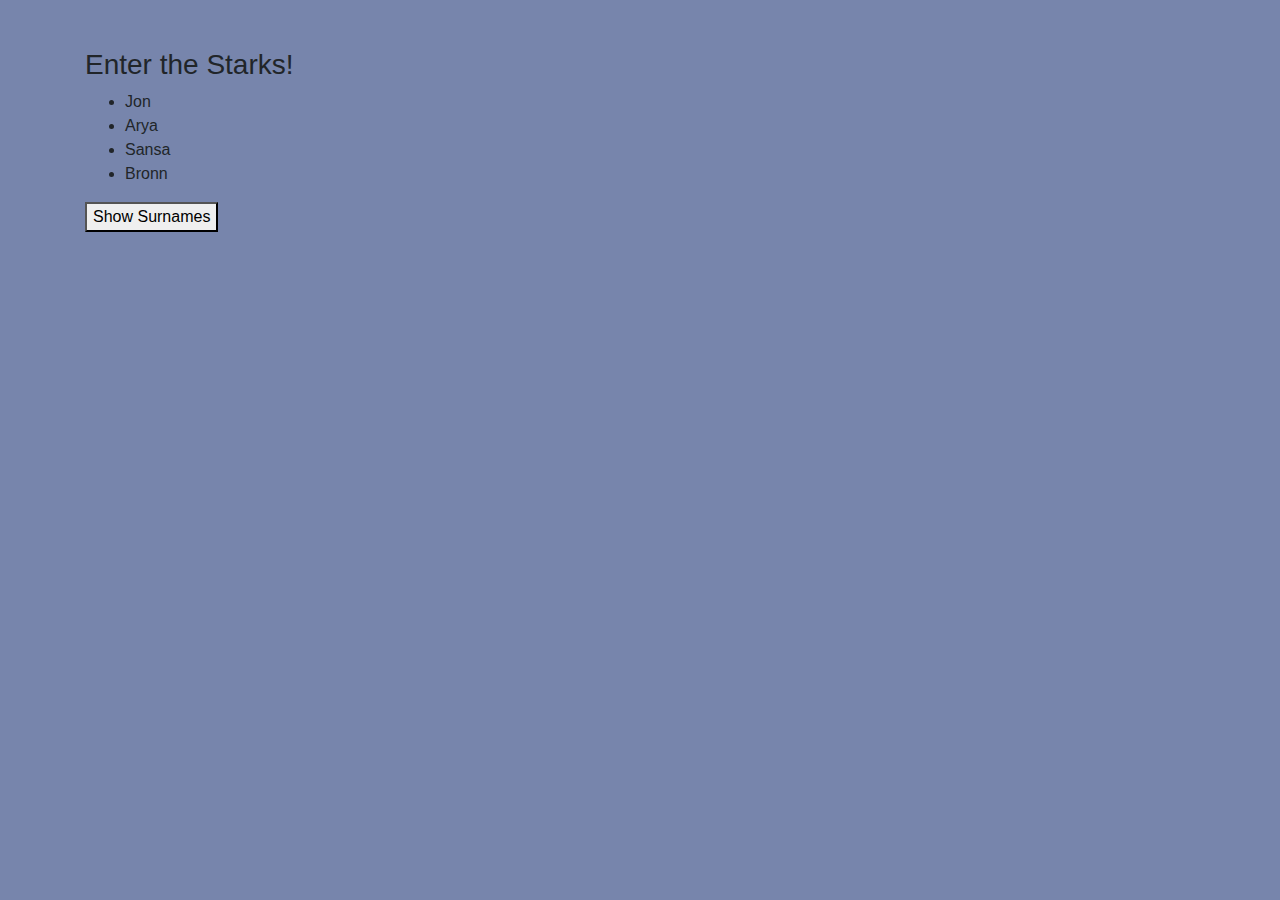
<file: 00_throne_families/index.html>
<html lang="en">
<head>
  <meta charset="UTF-8">
  <meta name="viewport" content="width=device-width, initial-scale=1.0">
  <meta http-equiv="X-UA-Compatible" content="ie=edge">
  <title>Document</title>
  <link rel="stylesheet" href="https://maxcdn.bootstrapcdn.com/bootstrap/4.0.0/css/bootstrap.min.css" integrity="sha384-Gn5384xqQ1aoWXA+058RXPxPg6fy4IWvTNh0E263XmFcJlSAwiGgFAW/dAiS6JXm" crossorigin="anonymous">
  <link rel="stylesheet" href="./styles.css">
</head>
<body>
  <div class="container mt-5">
    <h3 class="header"> Enter the Starks! 🐺</h3>
    <ul class="list-bucket"></ul>
    <button class="surname-button"> Show Surnames </button>
  </div>

<script src='./script.js'></script>
</body>
</html>
</file>
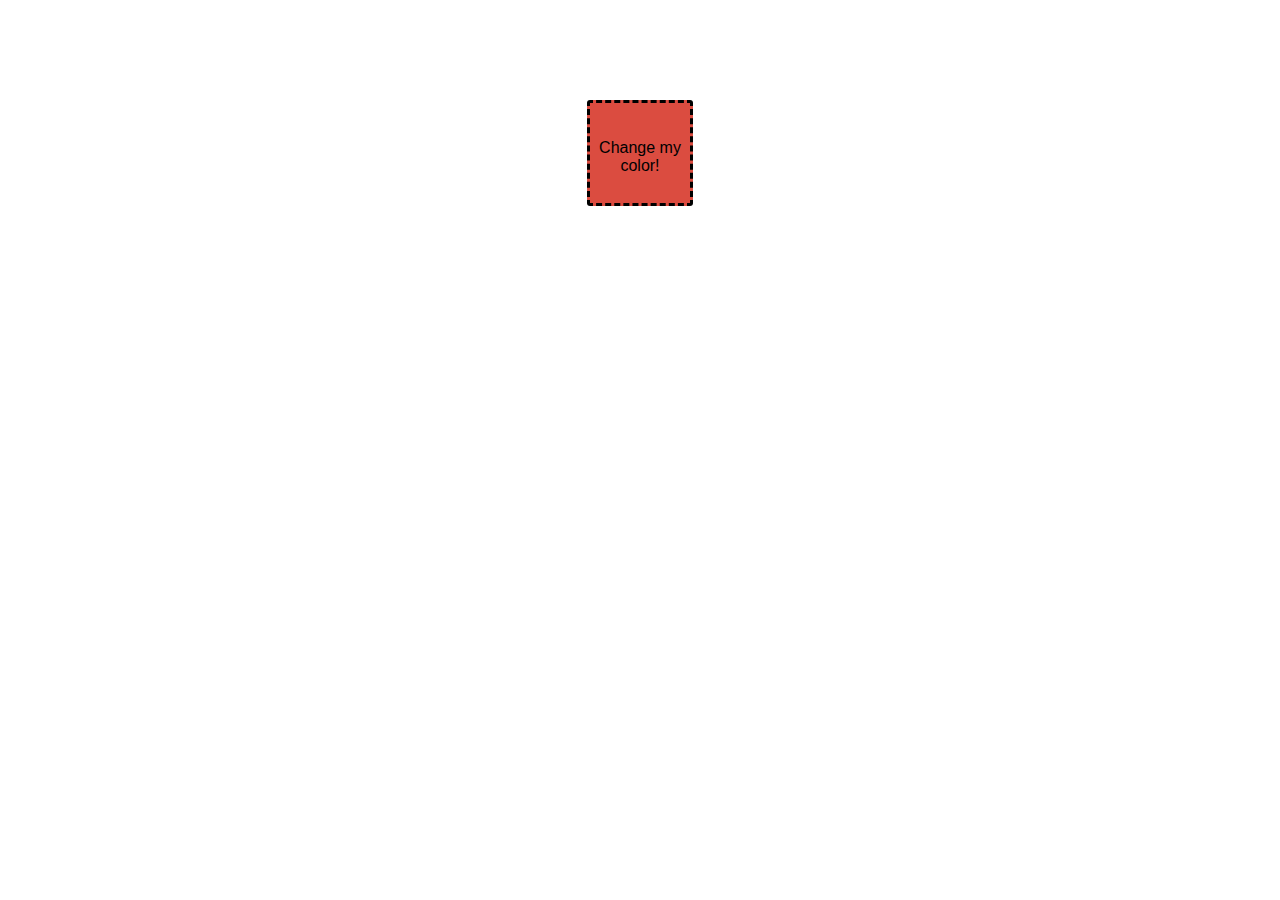
<file: 01_change_the_color/index.html>
<html lang="en">
<head>
  <meta charset="UTF-8">
  <meta name="viewport" content="width=device-width, initial-scale=1.0">
  <meta http-equiv="X-UA-Compatible" content="ie=edge">
  <link rel="stylesheet" href="./styles.css">
  <title>Document</title>
</head>
<body>
  <div class="square red">
    <p> Change my color! </p>
  </div>

<script src="script.js"></script>
</body>
</html>
</file>
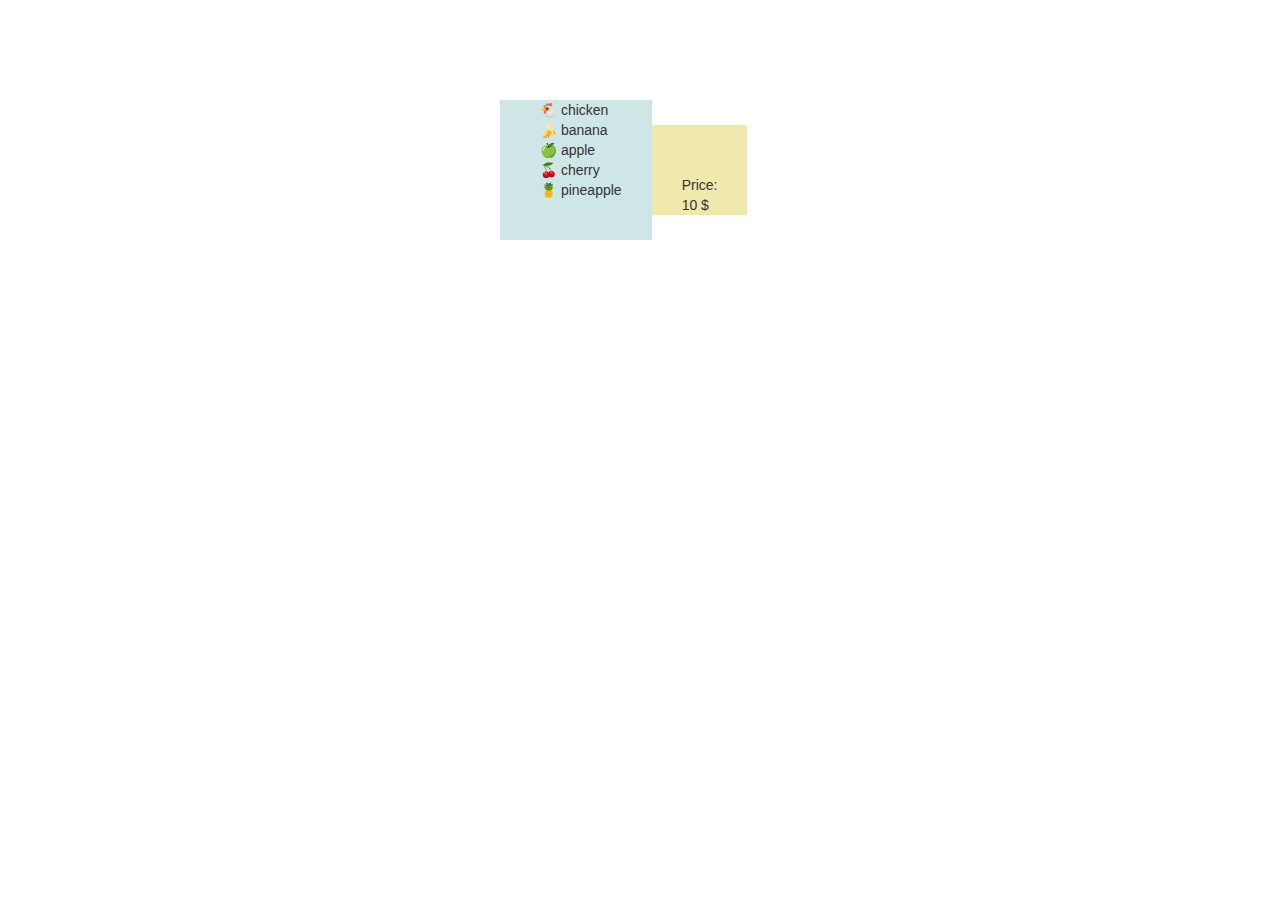
<file: 02_show_the_price/index.html>
<html lang="en">
<head>
  <meta charset="UTF-8">
  <meta name="viewport" content="width=device-width, initial-scale=1.0">
  <meta http-equiv="X-UA-Compatible" content="ie=edge">
  <link rel="stylesheet" href="https://maxcdn.bootstrapcdn.com/bootstrap/3.3.7/css/bootstrap.min.css" integrity="sha384-BVYiiSIFeK1dGmJRAkycuHAHRg32OmUcww7on3RYdg4Va+PmSTsz/K68vbdEjh4u" crossorigin="anonymous">
  <link rel="stylesheet" href="./styles.css">
  <title>Document</title>
</head>
<body>
  <div class="wrapper">
    <ul class="item-list">
      <li class="item" data-price="10" > 🐔 chicken </li>
      <li class="item" data-price="15"> 🍌 banana </li>
      <li class="item" data-price="20"> 🍏 apple </li>
      <li class="item" data-price="30"> 🍒 cherry </li>
      <li class="item" data-price="45"> 🍍 pineapple </li>
    </ul>
    <div class="price-tag"> Price:
      <p class="price-display"> 10 $ </p>
    </div>
  </div>
<script  src='./script.js'> </script>
</body>
</html>
</file>
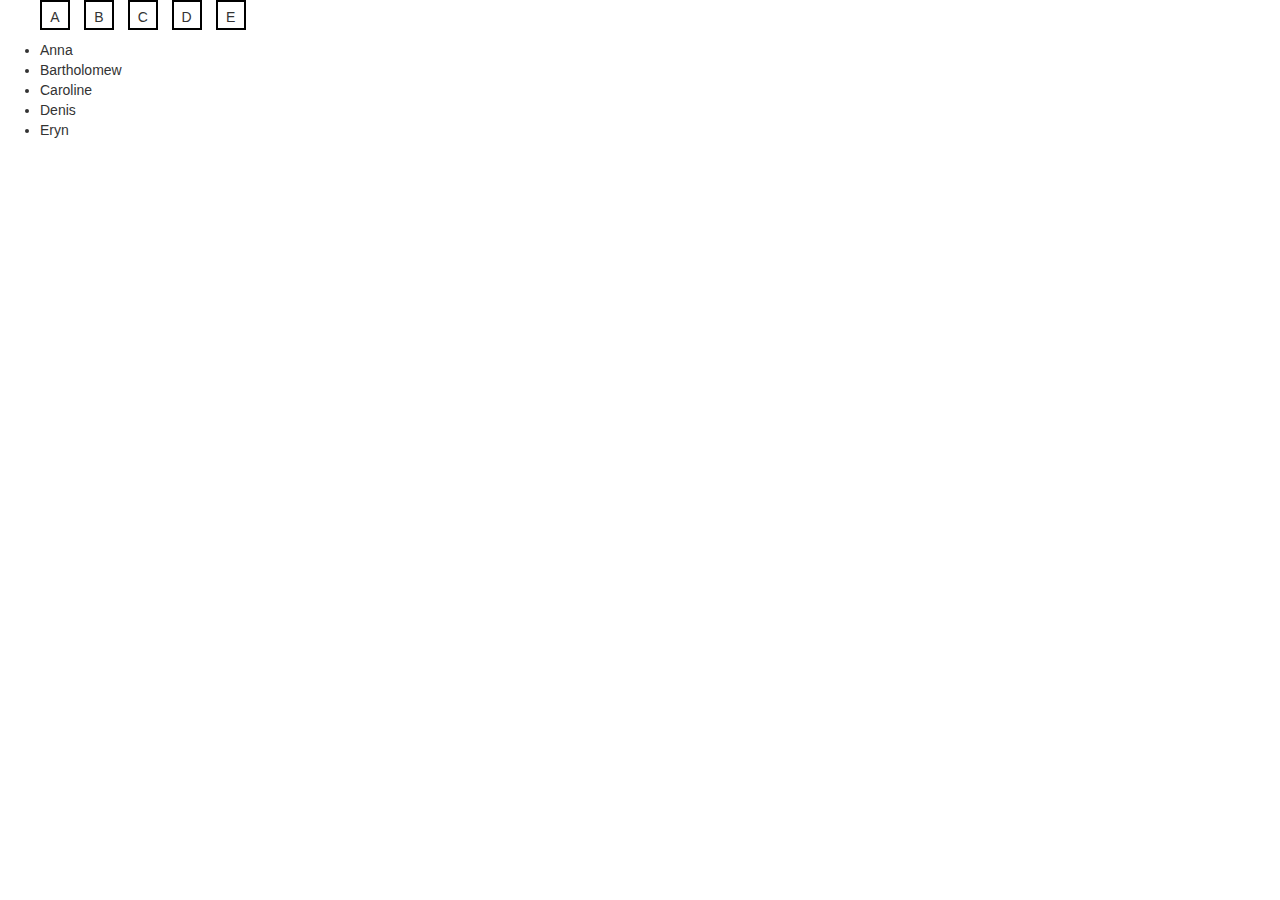
<file: 03_filter_the_list/index.html>
<html lang="en">
<head>
  <meta charset="UTF-8">
  <meta name="viewport" content="width=device-width, initial-scale=1.0">
  <meta http-equiv="X-UA-Compatible" content="ie=edge">
  <link rel="stylesheet" href="https://maxcdn.bootstrapcdn.com/bootstrap/3.3.7/css/bootstrap.min.css" integrity="sha384-BVYiiSIFeK1dGmJRAkycuHAHRg32OmUcww7on3RYdg4Va+PmSTsz/K68vbdEjh4u" crossorigin="anonymous">
  <link rel="stylesheet" href="./styles.css">
  <title>Document</title>
</head>
<body>
  <div class="wrapper">
    <ul class="filter-list list">
      <li class="item"> A </li>
      <li class="item"> B </li>
      <li class="item"> C </li>
      <li class="item"> D </li>
      <li class="item"> E </li>
    </ul>
    <ul class="name-list">
      <li class="name"> Anna </li>
      <li class="name"> Bartholomew </li>
      <li class="name"> Caroline </li>
      <li class="name"> Denis </li>
      <li class="name"> Eryn </li>
    </ul>
  </div>

</body>
<script src='./script.js'></script>
</html>
</file>
<file: 00_throne_families/styles.css>
.stark {
  background-color: #7785AC;
}

.lannister {
  background-color: #A31621;
}
</file>
<file: 01_change_the_color/styles.css>
body {
  font-family: sans-serif;
}

.square {
  height: 100px;
  width: 100px;
  margin: 0 auto;
  margin-top: 100px;
  border-radius: 3px;
  text-align: center;
  vertical-align: middle;
  border: black dashed 3px;
}

p {
  padding-top: 20px;
}

.red {
  background-color: #DB4C40;
}

.blue {
  background-color: #087E8B;
}
</file>
<file: 02_show_the_price/styles.css>
.body {
  background-color: #F5F5F5;
}

.wrapper {
  margin-top: 100px;
  margin-left: 500px;
  font-family: sans-serif;
  display: flex;
  align-items: center;
}

.item-list {
  background-color: #CEE7E6;
  margin: 0px;
  list-style: none;
  height: 140px;
  padding-right: 30px;
}

.item {
  cursor: pointer;
}

.price-tag {
  padding-top: 50px;
  padding-left: 30px;
  padding-right: 30px;
  background-color: #EFE9AE;
  height: 90px;
}
</file>
<file: 03_filter_the_list/styles.css>
body {
  font-family: sans-serif;
}

.filter-list {
  list-style: none;
}

.item {
  height: 30px;
  width: 30px;
  display: inline-block;
  margin-right: 10px;
  border: solid black 2px;
  text-align: center;
  line-height: 30px;
  cursor: pointer;
}

.green {
  color: green;
  border: solid green 2px;
}
</file>
